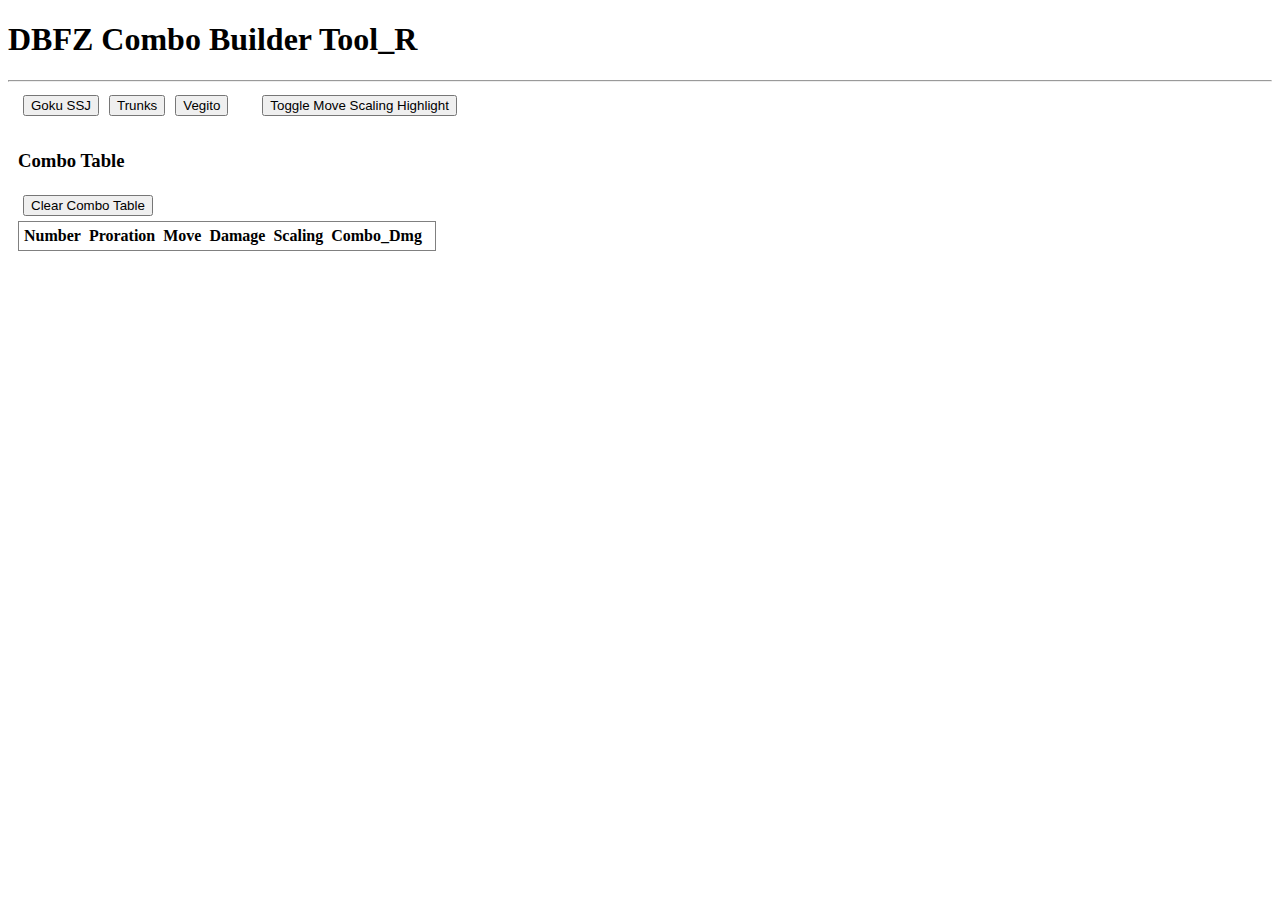
<file: projects/dbfzComboTool.html>
<!DOCTYPE HTML>
<html>

<head>
    <link rel="stylesheet" type="text/css" href="dbfzComboTool.css">

    <script src="dbfzComboTool.js"></script>
    <script src="dbfzMoveData.js"></script>
</head>


<body>
    <h1>DBFZ Combo Builder Tool_R</h1>
    <hr /> 

    <div id="characterSelectDiv" style="padding: 5px; margin: 5px; display: inline;"></div>
    <div id="optionalButtons" style="padding: 5px; margin: 5px; display: inline;">
        <input type="button" id="toggleMoveScalingHighlightButton" onclick="toggleMoveScalingHighlighting();" value="Toggle Move Scaling Highlight" />
    </div>
    <br />

    <div id="comboDiv" style="padding: 5px; margin: 5px; display: inline-block; vertical-align: top;">
        <h3>Combo Table</h3>
        <input type="button" onclick="clearComboTable();" value="Clear Combo Table" />

        <table id="comboTable" >
            <tbody id="comboTableBody">
                <tr>
                    <th>Number</th>
                    <th>Proration</th>
                    <th>Move</th>
                    <th>Damage</th>
                    <th>Scaling</th>
                    <th>Combo_Dmg</th>
                    <th></th>
                </tr>
            </tbody>
        </table>
    </div>
    <div id="movesDiv" style="display: inline-block; vertical-align: top; width: 300px;">
        <!--
        <h3>Moves List</h3>

        <h4>Ground Normals</h4>
        <input type="button" onclick="addMove('5L');" value="5L"/>
        <input type="button" onclick="addMove('5LL');" value="5LL"/>
        <input type="button" onclick="addMove('5LLL');" value="5LLL"/>
        <input type="button" onclick="addMove('2L');" value="2L"/>
        <br />
        <input type="button" onclick="addMove('5M');" value="5M"/>
        <input type="button" onclick="addMove('2M');" value="2M"/>
        <input type="button" onclick="addMove('6M');" value="6M"/>
        <br />
        <input type="button" onclick="addMove('5H');" value="5H"/>
        <input type="button" onclick="addMove('2H');" value="2H"/>
        <br />
        <input type="button" onclick="addMove('5S');" value="5S"/>

        <h4>Air Normals</h4>
        <input type="button" onclick="addMove('j.5L');" value="j.L"/>
        <input type="button" onclick="addMove('j.5LL');" value="j.LL"/>
        <input type="button" onclick="addMove('j.5LLL');" value="j.LLL"/>
        <input type="button" onclick="addMove('j.5LLL (smash)');" value="j.LLL (smash)"/>
        <br />
        <input type="button" onclick="addMove('j.5M');" value="j.M"/>
        <input type="button" onclick="addMove('j.5H');" value="j.H"/>
        <input type="button" onclick="addMove('j.2H');" value="j.2H"/>
        <input type="button" onclick="addMove('j.5H (smash)');" value="j.H (smash)"/>

        <br />
        <hr /> 
        <h4>Specials</h4>
        TODO
        <br />
        <input type="button" onclick="addMove('Vegito 236L');" value="Vegito 236L"/>
        <input type="button" onclick="addMove('Vegito 236L (2nd hit only)');" value="Vegito 236L (2nd hit only)"/>

        <h4>Universal</h4>
        TODO: Dragon Rush (and its variants), Vanish, Empty Vanish, Spark
        <br />
        <input type="button" onclick="addMove('superdash');" value="Superdash"/>

        <h4>Supers</h4>
        TODO: 236LM, 236HS, 214LM, 214HS, 
        <h4>Assists</h4>
        TODO: A1, A2, DHC A1, DHC A2, Half-circle-tag A1 lvl1, Half-circle-tag A1 lvl3, Half-circle-tag A2 lvl1, Half-circle-tag A2 lvl3
        <h4>Movement</h4>
        TODO: Dash, Backdash, Microdash, IAD, Airdash, Airbackdash, jc, jump, superjump
        -->
    </div>

    <script>
        init();
        generateCharacterSelectButtons();
    </script>
</body>

</html>
</file>
<file: projects/dbfzComboTool.css>
th,
td {
    padding: 3px;
}

input {
    margin: 5px;
}

#comboTable {
    border-style: solid; border-width: 1px;
}

.multiHitMove {
    background-color: #ddd;
    border-spacing: 0px;
}

.inSpark {
    background-color: #f77;
}

/* This is a combination of .multiHitMove and .inSpark */
.multiHitMoveinSpark {
    background-color: #eaa;
    border-spacing: 0px;
}

.modifiedNormal {
    border-color: black;
    border-width: 1px;
}

.scaleTableMedium {
    background-color: lightgreen;
}

.scaleTableLight {
    background-color: lightblue;
}

.scaleTableOverhead {
    background-color: burlywood;
}

.scaleTableSixtyPercent {
    background-color: brown;
}

.toggleButtonOn {
    background-color: #aaa;
    border-color: black;
    border-width: 1px;
}
</file>
